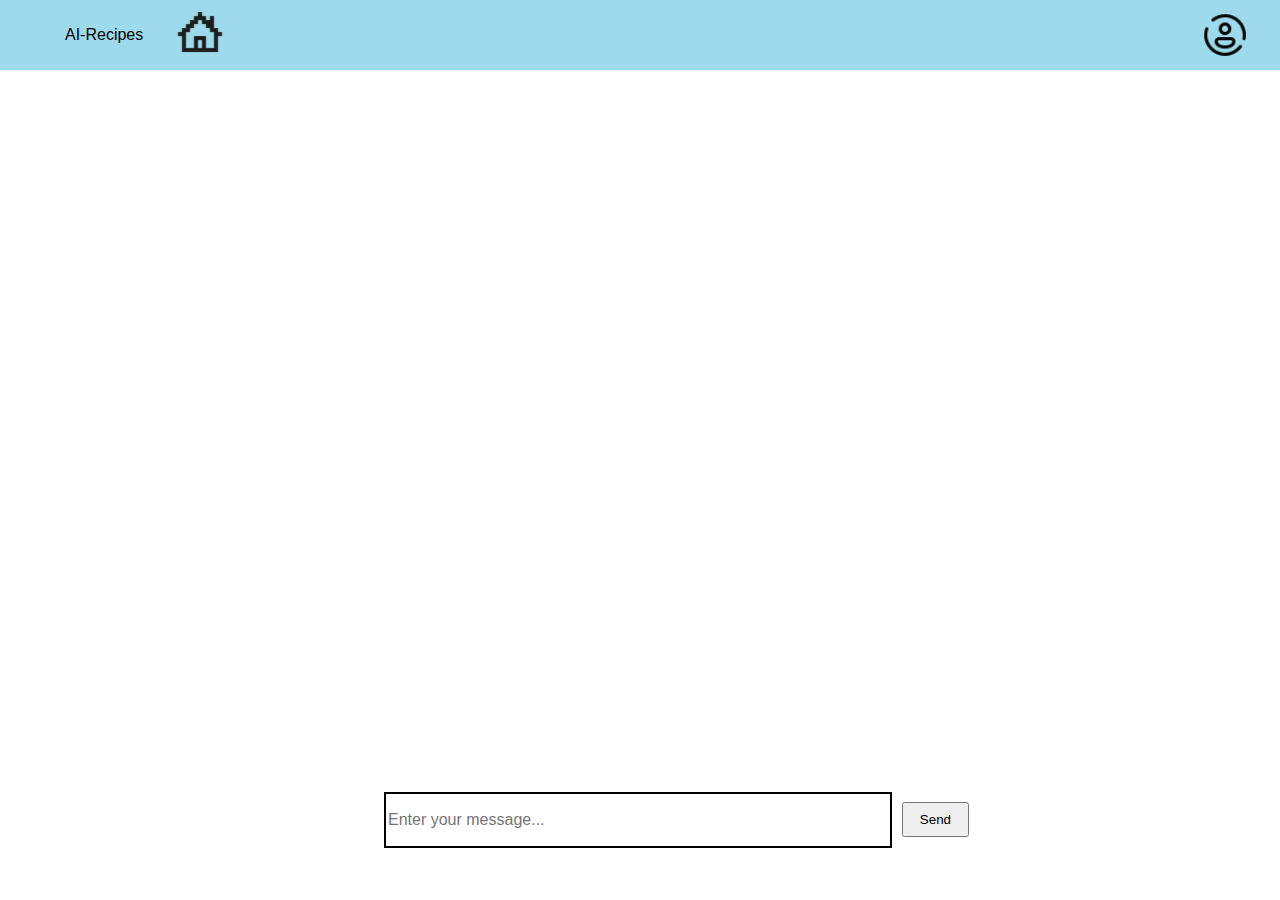
<file: index.html>
<!DOCTYPE html>
<html lang="en">
  <head>
    <meta charset="UTF-8" />
    <title>Index Page</title>
    <link rel="stylesheet" href="index-style.css" />
    <link rel="stylesheet" href="chat-area.css" />
  </head>
  <body>
    <!-- top bar -->
    <div class="top-bar">
      <!-- mode choice -->
      <div class="web-name">
        <span class="choice-label">AI-Recipes</span>
        <div class="choice-mode">
          <a href="index.html">Normal Mode</a>
          <a href="food-research.html">Research Mode</a>
        </div>
      </div>
      <!-- profile iron -->
      <div class="profile-container">
        <a href="profile-page.html">
          <img
            src="./icon/profile-icon.png"
            alt="Profile Icon"
            class="profile-icon"
          />
        </a>
      </div>
      <!-- home iron -->
      <div class="home-container">
        <a href="./index.html">
          <img src="./icon/home.png" alt="Home Icon" class="home-icon" />
        </a>
      </div>
    </div>

    <!-- chat container -->
    <div class="chat-container" id="chat-container">
      <!-- chat bubble -->
    </div>

    <!--  bottom container -->
    <div class="dialog-box">
      <input
        type="text"
        class="dialog-input"
        id="dialog-input"
        placeholder="Enter your message..."
      />
      <button class="dialog-button" id="dialog-button">Send</button>
    </div>
    <!-- import Javascript -->
    <script src="ai-chat-backend.js"></script>
  </body>
</html>
</file>
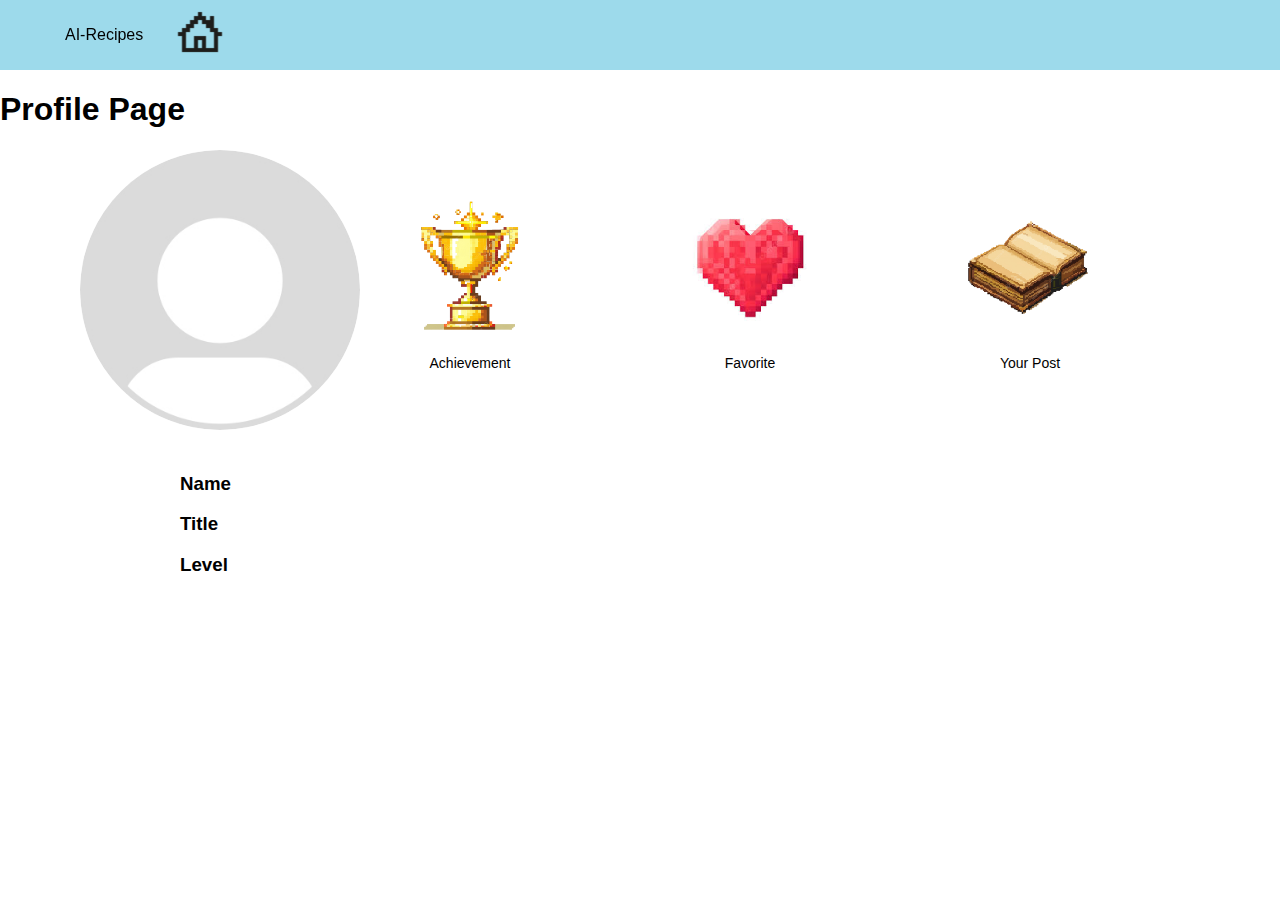
<file: profile-page.html>
<!DOCTYPE html>
<html lang="en">
  <head>
    <meta charset="UTF-8" />
    <title>Profile Page</title>
    <link rel="stylesheet" href="./index-style.css" />
    <link rel="stylesheet" href="./profile-style.css" />
  </head>
  <body>
    <!-- top bar -->
    <div class="top-bar">
      <!-- home iron -->
      <div class="home-container">
        <a href="./index.html">
          <img src="./icon/home.png" alt="Home Icon" class="home-icon" />
        </a>
      </div>
      <!-- mode choice -->
      <div class="web-name">
        <span class="choice-label">AI-Recipes</span>
        <div class="choice-mode">
          <a href="index.html">Normal Mode</a>
          <a href="food-research.html">Research Mode</a>
        </div>
      </div>
    </div>

    <h1>Profile Page</h1>

    <!-- photo edit -->
    <form action="" method="post" enctype="multipart/form-data">
      <label class="photo-container" for="photo">
        <div class="photo-preview"></div>
      </label>
    </form>
    <div class="basic-info">
      <h3>Name</h3>
      <h3>Title</h3>
      <h3>Level</h3>
    </div>

    <!-- functional right area -->
    <div class="right-function-area">
      <div class="function-icon">
        <img src="./icon/achievement.png" alt="Achievement" />
        <p>Achievement</p>
      </div>
      <div class="function-icon">
        <img src="./icon/favorite.jpeg" alt="Favorite" />
        <p>Favorite</p>
      </div>
      <div class="function-icon">
        <img src="./icon/your-post.png" alt="Your Post" />
        <p>Your Post</p>
      </div>
    </div>
  </body>
</html>
</file>
<file: index-style.css>
body {
  margin: 0;
  padding: 70px 0 0 0;
  font-family: Arial, sans-serif;
  background: #ffffff;
}

.top-bar {
  position: fixed;
  top: 0;
  left: 0;
  z-index: 999;
  width: 100%;
  height: 70px;
  background-color: #9ddaeb;
  color: #000000;
  display: flex;
  align-items: center;
  padding: 0 20px;
  box-sizing: border-box;
}
/* model choice */
.web-name {
  margin-left: 20px;
  display: inline-block;
  position: sticky;
  cursor: pointer;
}

.choice-label {
  color: rgb(0, 0, 0);
  padding: 25px;
  cursor: pointer;
}

.choice-mode {
  margin-top: 25px;
  display: none;
  position: absolute;
  background-color: white;
  width: 200px;
  box-shadow: 0px 8px 16px rgba(0, 0, 0, 0.2);
  z-index: 1;
}
.choice-mode a {
  color: black;
  padding: 15px;
  text-decoration: none;
  display: block;
}
.choice-mode a:hover {
  background-color: #a8a8a8;
}
.web-name:hover .choice-mode {
  display: block;
}

/* profile icon */
.profile-container {
  margin-right: 20px;
  position: absolute;
  top: 10px;
  right: 10px;
}

.profile-icon {
  width: 50px;
  height: 50px;
  cursor: pointer;
}

/* home icon */
.home-container {
  margin-left: 140px;
  position: absolute;
  top: 10;
}

.home-icon {
  width: 80px;
  height: 80px;
  cursor: pointer;
}
</file>
<file: chat-area.css>
.dialog-box {
  position: fixed;
  top: 88%;
  left: 30%;
  width: 600px;
  background-color: #fff;
  border: none;
  box-sizing: border-box;
}

.dialog-input {
  height: 50px;
  width: 500px;
  display: flex;
  outline: none;
  border: black 2px solid;
  font-size: 16px;
  margin-right: 8px;
}

.dialog-button {
  position: absolute;
  right: 15px;
  top: 10px;
  padding: 8px 16px;
  cursor: pointer;
}

.ai-text {
  margin: 10px;
  font-size: 16px;
  color: #333;
}

.chat-bubble-right {
  background-color: #e0e0e0;
  padding: 10px;
  border-radius: 10px;
  margin: 10px;
  max-width: 70%;
  align-self: flex-end;
  word-wrap: break-word;
}

.chat-container {
  width: 60%;
  margin: 20px auto;
  display: flex;
  flex-direction: column;
  padding: 0 5px;
  box-sizing: border-box;
  overflow-y: auto;
}
</file>
<file: profile-style.css>
body {
  background-color: rgb(255, 255, 255);
}
/* right functional area */
.right-function-area {
  padding: 50px;
  position: absolute;
  top: 130px;
  right: 100px;
  display: grid;
  grid-template-columns: repeat(3, 200px);
  grid-auto-rows: 200px;
  gap: 80px;
}

.function-icon {
  width: 200px;
  height: 200px;
  background-color: #ffffff;
  display: flex;
  flex-direction: column;
  align-items: center;
  justify-content: center;
}

.function-icon img {
  max-width: 100%;
  max-height: 80%;
  object-fit: contain;
  margin-bottom: 5px;
}

.function-icon p {
  margin: 0;
  font-size: 14px;
  text-align: center;
}

/* left profile-photo area*/
.photo-container {
  margin-left: 80px;
  position: relative;
  display: inline-block;
  width: 280px;
  height: 280px;
  cursor: pointer;
}

.photo-preview {
  width: 100%;
  height: 100%;
  border-radius: 50%;
  overflow: hidden;
  background-image: url("./icon/default-photo.jpg");
  background-size: cover;
  background-position: center;
}

.basic-info {
  position: absolute;
  margin-left: 180px;
  margin-top: 20px;
}
</file>
